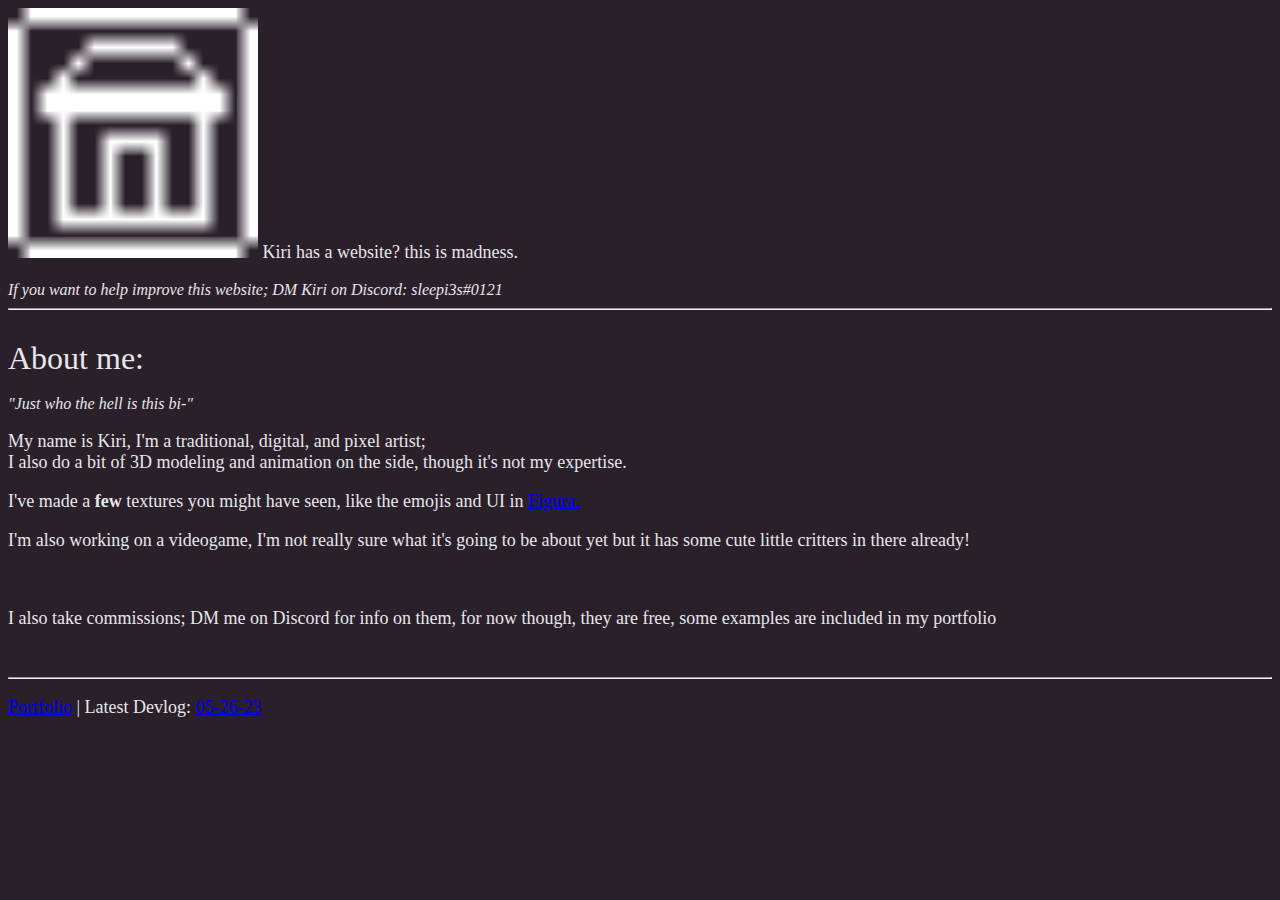
<file: index.html>
<!DOCTYPE html>
<html>
  <head>
    <title>Kiricat/home</title>
    <link rel="stylesheet" href="style.css">    
    <meta name="viewport" content="width=device-width, initial-scale=2">
  </head>

  <body>

    <a href="index.html"><img src="web-assets/home.png" alt="Home" width="32" height="32" class = "icon"></a> Kiri has a website? this is madness.
    <div style="font-size: medium;"><br><i>If you want to help improve this website; DM Kiri on Discord: sleepi3s#0121</i></div>
    <hr><br>

    <div>
      <div style="font-size: xx-large;">About me:</div>
      <div style="font-size:medium"><br><i>"Just who the hell is this bi-"</i></div>

      <p>
        My name is Kiri, I'm a traditional, digital, and pixel artist;
        <br>I also do a bit of 3D modeling and animation on the side, though it's not my expertise.
        <p>I've made a <b>few</b> textures you might have seen, like the emojis and UI in <a href="https://modrinth.com/mod/figura">Figura.</a></p>
        <p>I'm also working on a videogame, I'm not really sure what it's going to be about yet but it has some cute little critters in there already! </p>
        
        <br><p>I also take commissions; DM me on Discord for info on them, for now though, they are free, some examples are included in my portfolio</p>
      </p>
    </div>

    <br><hr>
    <p>
      <a href="portfolio.html">Portfolio</a> | Latest Devlog: <a href="05.html">05-26-23</a>
    </p>
  </body>
</html>
</file>
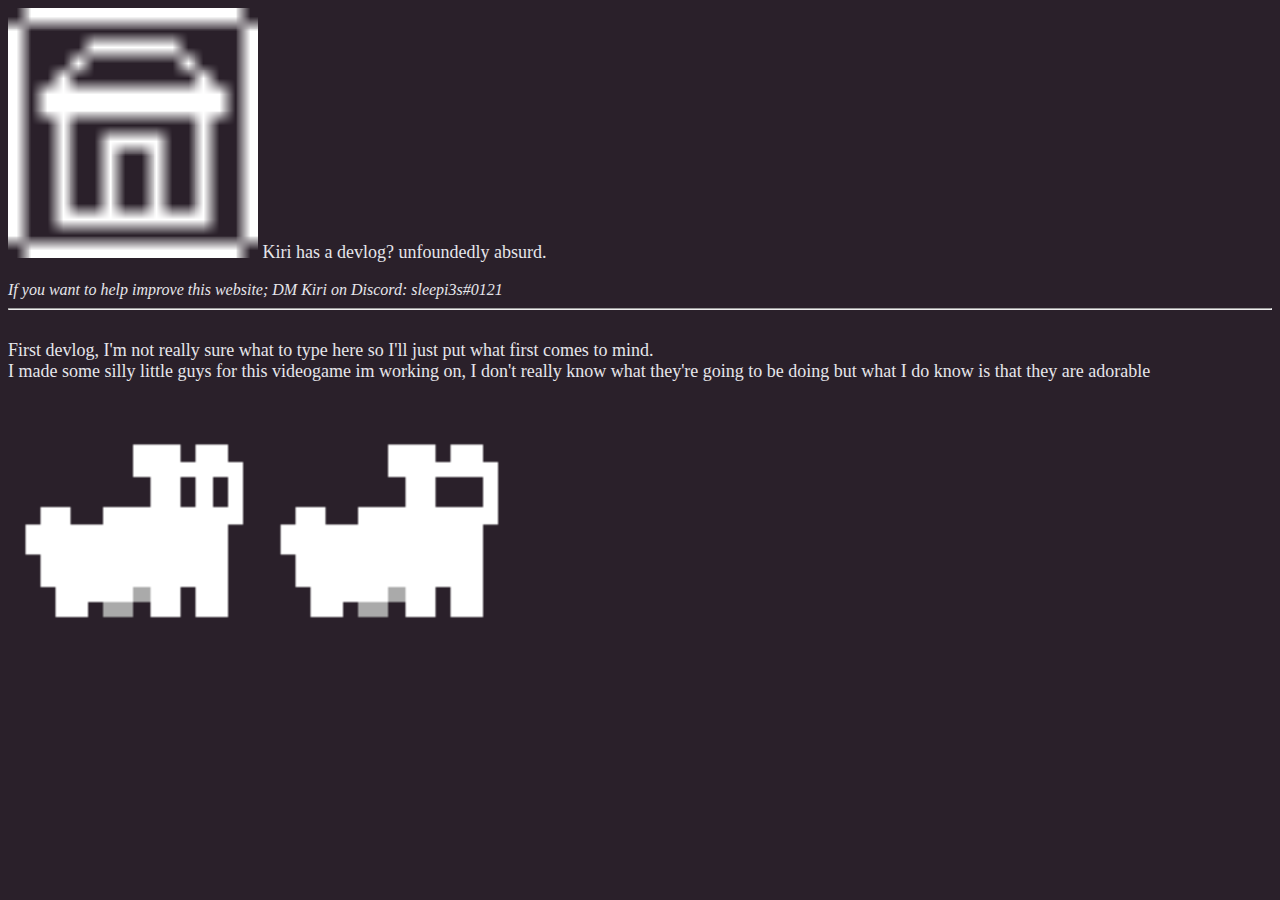
<file: 05.html>
<!DOCTYPE html>
<html>
  <head>
    <title>Kiricat/dev</title>
    <link rel="stylesheet" href="style.css">    
    <meta name="viewport" content="width=device-width, initial-scale=2">
  </head>

  <body>

    <a href="index.html"><img src="web-assets/home.png" alt="Home" width="32" height="32" class = "icon"></a> Kiri has a devlog? unfoundedly absurd.
    <div style="font-size: medium;"><br><i>If you want to help improve this website; DM Kiri on Discord: sleepi3s#0121</i></div>
    <hr><br>
    
    <div>
      First devlog, I'm not really sure what to type here so I'll just put what first comes to mind.
      <br>
      I made some silly little guys for this videogame im working on, I don't really know what they're going to be 
      doing but what I do know is that they are adorable
      <track>
      <br>
      <img src="devlog/silli.gif" alt="silli"> <img src="devlog/silli_robot.gif">
    </div>
  </body>
</html>
</file>
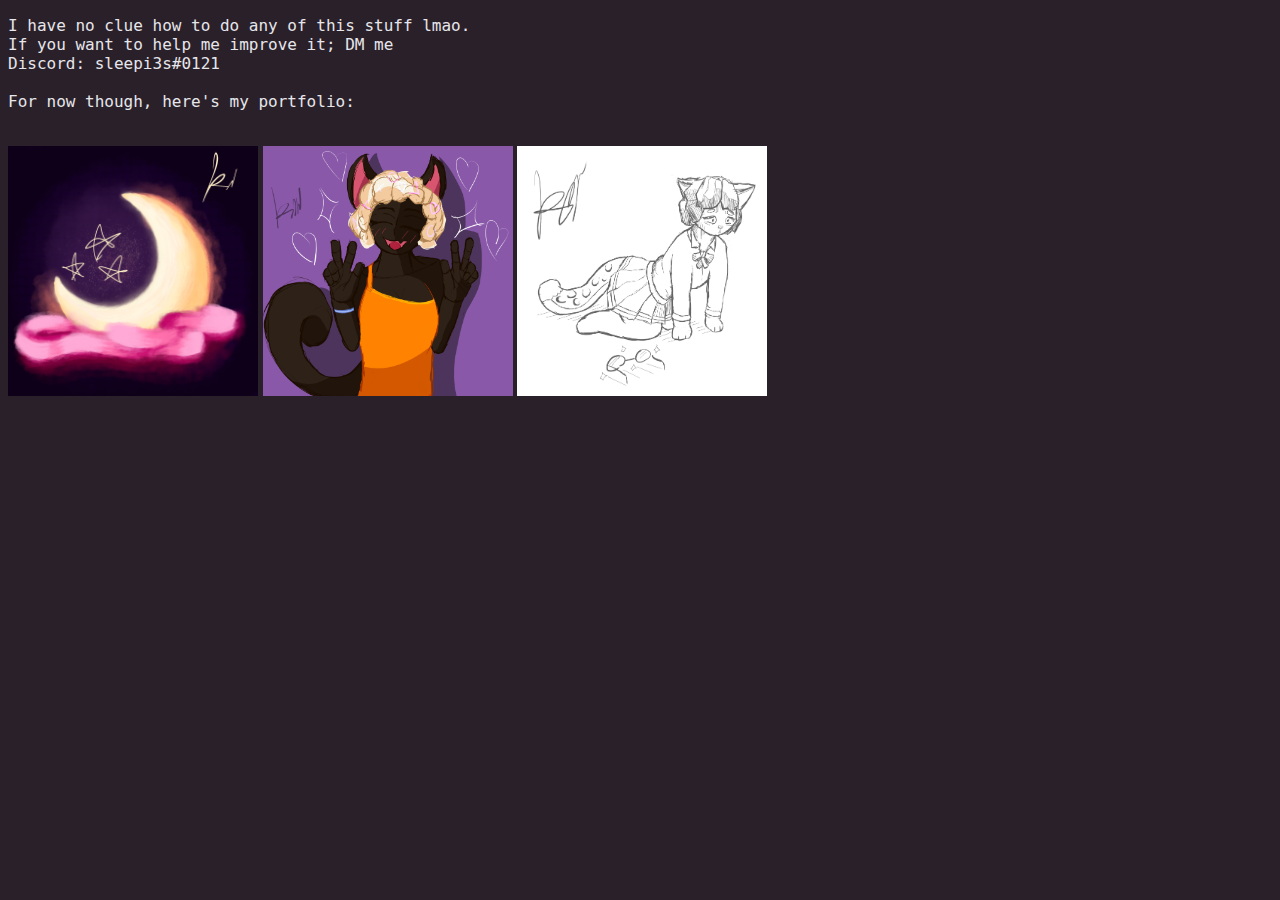
<file: main.html>
<!DOCTYPE html> <!--This is how you comment stuff, weird-->
<html>
<head>

  <link rel="stylesheet" href="style.css">  
</head>

  <title>sleepi3s.github.io</title> <!--This is the thing it shows on the tab in the browser-->
  
  <body>
    <pre>
I have no clue how to do any of this stuff lmao.
If you want to help me improve it; DM me
Discord: sleepi3s#0121

For now though, here's my portfolio:
    </pre>
    <img src="images/moonlight.png" alt="Moonlight Logo">
    <img src="images/miri.png" alt="Miri">
    <img src="images/kiggy.png" alt="Kiggy">
  </body>

</html>
</file>
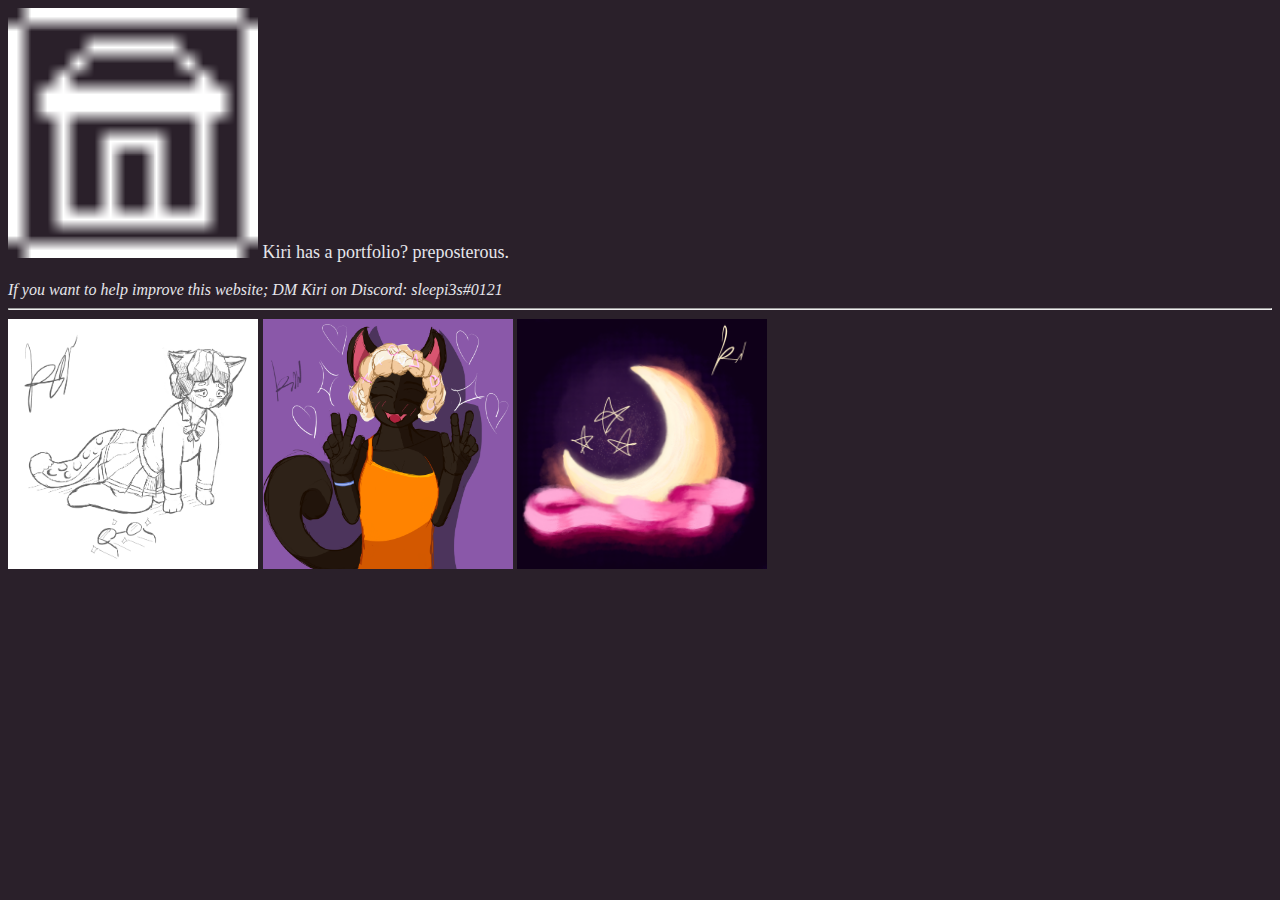
<file: portfolio.html>
<!DOCTYPE html>
<html>
  <head>
    <title>Kiricat/portfolio</title>
    <link rel="stylesheet" href="style.css">    
    <meta name="viewport" content="width=device-width, initial-scale=2">
  </head>

  <body>

    <a href="index.html"><img src="web-assets/home.png" alt="Home" width="32" height="32" class = "icon"></a> Kiri has a portfolio? preposterous.
    <div style="font-size: medium;"><br><i>If you want to help improve this website; DM Kiri on Discord: sleepi3s#0121</i></div>
    <hr>
      
      <img src="portfolio/kiggy.png" style="width: 250px; height: 250px;">
      <img src="portfolio/miri.png" style="width: 250px; height: 250px;">
      <img src="portfolio/moonlight.png" style="width: 250px; height: 250px;">
  </body>
</html>
</file>
<file: style.css>
body {
  background-color: #2a202a;
  color: #e6e6eb;
  font-size: large;
}
img {
  width:250px; height:250px;
}
</file>
